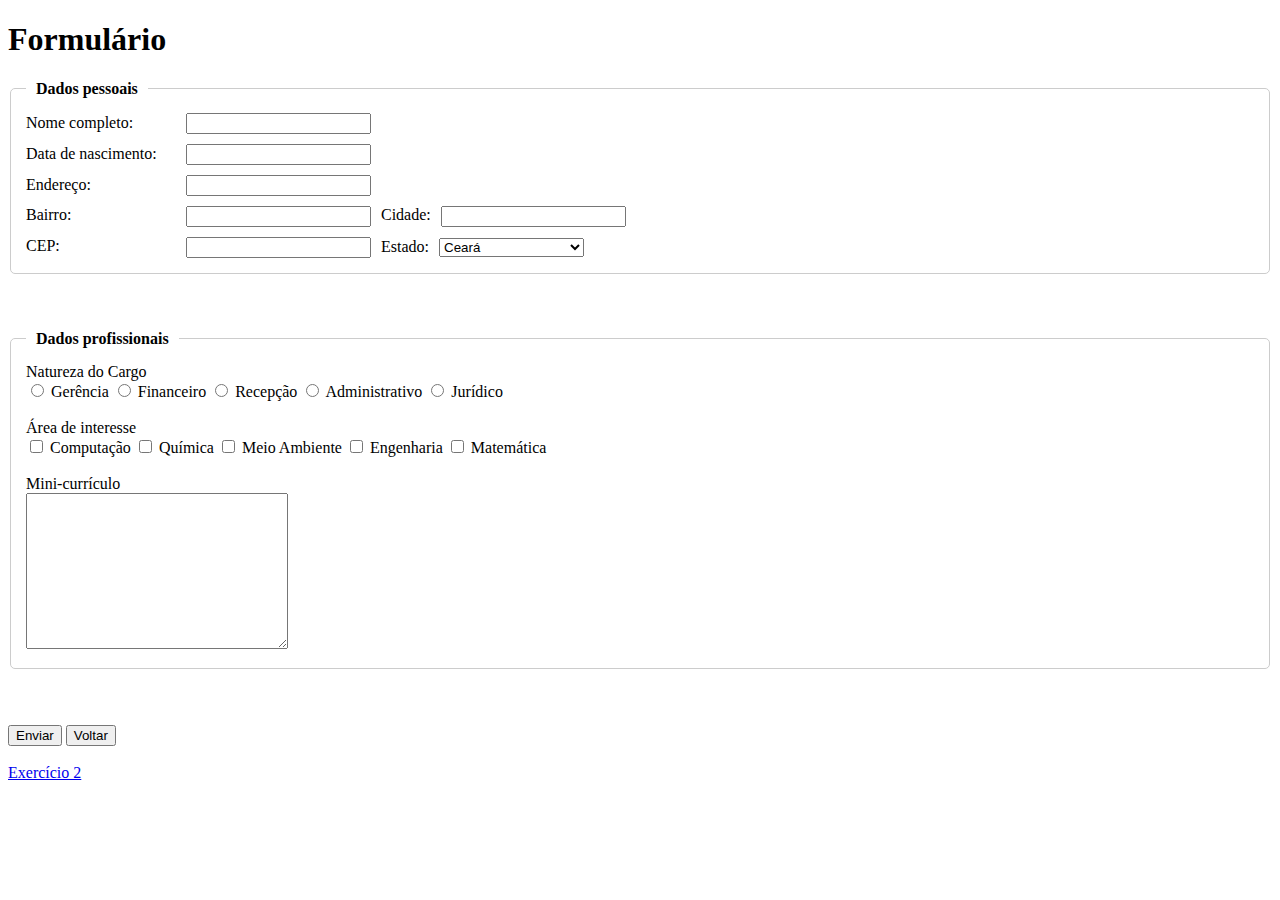
<file: index.html>
<!DOCTYPE html>
<html lang="en">
<head>
    <meta charset="UTF-8">
    <meta name="viewport" content="width=device-width, initial-scale=1.0">
    <title>Lista 3 pt2</title>
    <link rel="stylesheet" href="tabela.html">
    <link rel="stylesheet" href="style.css">
</head>
<body>
    <h1>Formulário</h1>
    <div id="area">
      <form id="form">
        <fieldset id="personal-data">
          <legend id="legend">Dados pessoais</legend>
          <div id="personal-data-fields">
            <div>
              <label for="name">Nome completo:</label>
              <input type="text" id="name" class="nam"> <br>
            </div>
            <div>
              <label for="dnasc">Data de nascimento:</label>
              <input type="text" id="dnasc" class="dtnasc"><br>
            </div>
            <div>
              <label for="end">Endereço:</label>
              <input type="text" id="end" class="ende"> <br>
            </div>
            <div>
              <div>
                <label for="bairro">Bairro:</label>
                <input type="text" id="bairro" class="barr">
              </div>
              <div>
                <label for="cid" class="min-width-20">Cidade:</label>
                <input type="text" id="cid" class="cidd">
              </div>
            </div>
            <div>
              <div>
                <label for="cep">CEP:</label>
                <input type="text" id="cep" class="cep1">
              </div>
              <div>
                <label for="est" class="min-width-20">Estado:</label>
                <select name="Estado" id="est" class="est1">
                  <option value="ce">Ceará</option>
                  <option value="rio">Rio de Janeiro</option>
                  <option value="rn">Rio Grande do Norte</option>
                </select>
              </div>
            </div>
          </div>
        </fieldset>
      </form>
    </div>
    <br><br>

    <form> 
     <fieldset> 
        <legend>Dados profissionais</legend>

        Natureza do Cargo
        <br>

        <input type="radio" id="ger" name="Gerência" value="Gerência1">
        <label for="ger">Gerência</label>

        <input type="radio" id="fin" name="Financeiro" value="Financeiro1">
        <label for="fin">Financeiro</label>
        
        <input type="radio" id="rec" name="Recepção" value="Recepção1">
        <label for="rec">Recepção</label>

        <input type="radio" id="adm" name="Administrativo" value="Administrativo1">
        <label for="adm">Administrativo</label>

        <input type="radio" id="jur" name="Juridico" value="Juridico1">
        <label for="jur">Jurídico</label>

        <br><br>

        Área de interesse
        <br>

        <input type="checkbox" id="cmp"> 
        <label for="cmp">Computação</label>
           
        <input type="checkbox" id="qui">
        <label for="qui">Química</label>

        <input type="checkbox" id="mei">
        <label for="mei">Meio Ambiente</label>

        <input type="checkbox" id="eng">
        <label for="eng">Engenharia</label>

        <input type="checkbox" id="mat">
        <label for="mat">Matemática</label>
        <br><br>
        Mini-currículo <br>
        <textarea  cols="30" rows="10"></textarea>
     </fieldset>


    </form>
    </fieldset>
    <br><br>

    <button type="button">Enviar</button>
    <button type="button">Voltar</button>
    <br><br>

    <a href="tabela.html">Exercício 2</a>
    
</body>
</html>
</file>
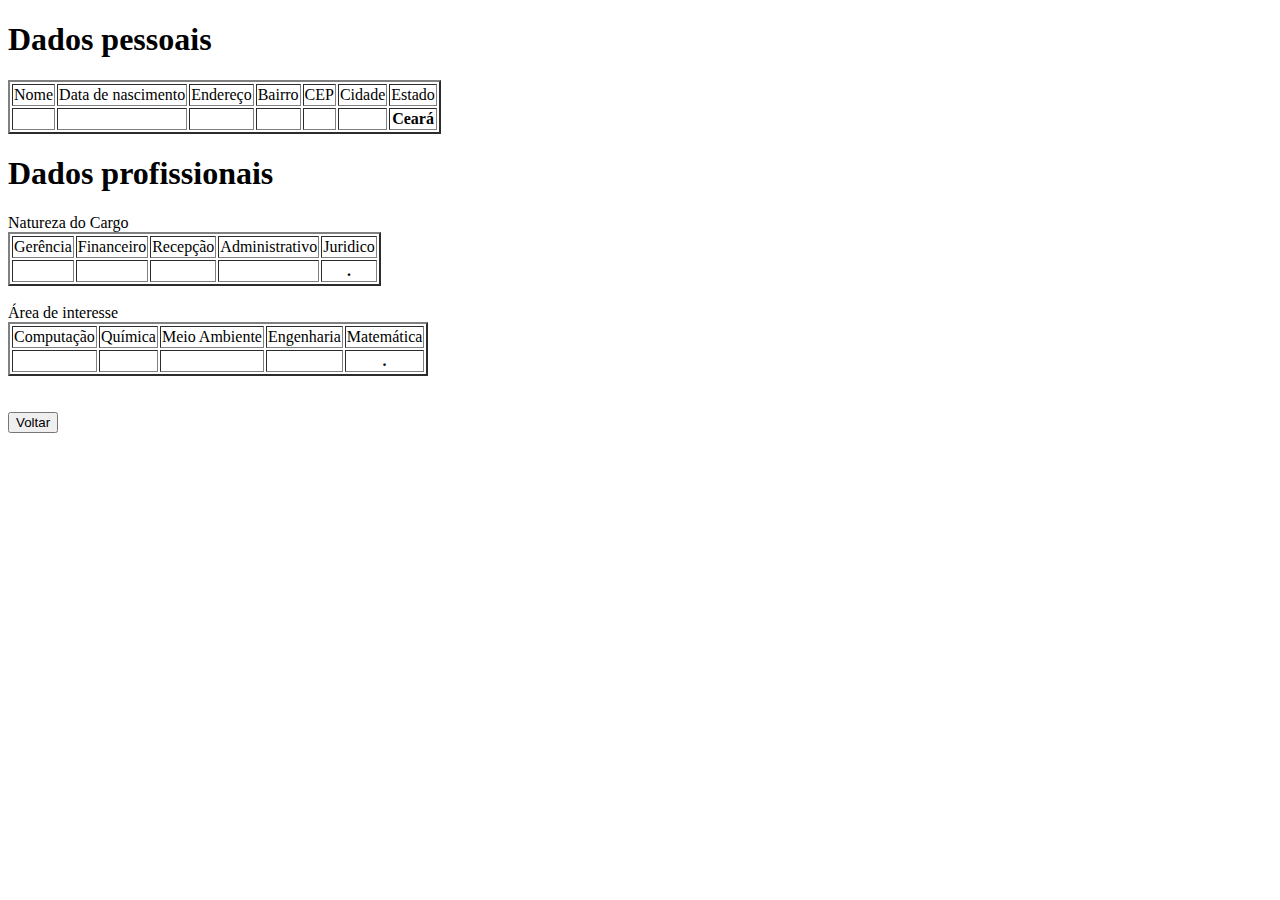
<file: tabela.html>
<!DOCTYPE html>
<html lang="en">
<head>
    <meta charset="UTF-8">
    <meta name="viewport" content="width=device-width, initial-scale=1.0">
    <title>Document</title>
</head>
<body>
    <h1>Dados pessoais</h1>
    <table border="2">
        <tr>
            <td>Nome</td>
            <td>Data de nascimento</td>
            <td>Endereço</td>
            <td>Bairro</td>
            <td>CEP</td>
            <td>Cidade</td>
            <td>Estado</td>
        </tr>
        <th></th>
        <th></th>
        <th></th>
        <th></th>
        <th></th>
        <th></th>
        <th>Ceará</th>

</table>


 <h1>Dados profissionais</h1>
    
    Natureza do Cargo
    <table border="2">
        <tr>
            <td>Gerência</td>
            <td>Financeiro</td>
            <td>Recepção</td>
            <td>Administrativo</td>
            <td>Juridico</td>
        </tr>
            <th></th>
            <th></th>
            <th></th>
            <th></th>
            <th>.</th>
    </table>
    <br>

    Área de interesse
     <table border="2">
        <tr>
            <td>Computação</td>
            <td>Química</td>
            <td>Meio Ambiente</td>
            <td>Engenharia</td>
            <td>Matemática</td>
        </tr>
        <th></th>
        <th></th>
        <th></th>
        <th></th>
        <th>.</th>
     </table>
     <br><br>

     <button type="button">Voltar</button>

    </body>


   
</html>
</file>
<file: style.css>
.area{
    position: absolute;
}

fieldset > div {
    display: flex;
    flex-wrap: wrap;
    gap: 10px;
}

fieldset {
    margin-bottom: 20px;
    padding: 15px;
    border: 1px solid #ccc;
    border-radius: 5px;
}

legend {
    font-weight: bold;
    padding: 0 10px;
}

#personal-data-fields {
    display: flex;
    flex-direction: column;
    gap: 10px;
}

#personal-data-fields > div {
    display: flex;
    align-items: center;
    gap: 10px;
}

#personal-data-fields > div > div {
    display: flex;
    align-items: left;
    gap: 10px;
}

#personal-data-fields label {
    min-width: 150px;
    text-align: left;
}

.min-width-20 {
    min-width: 20px !important;
}
</file>
